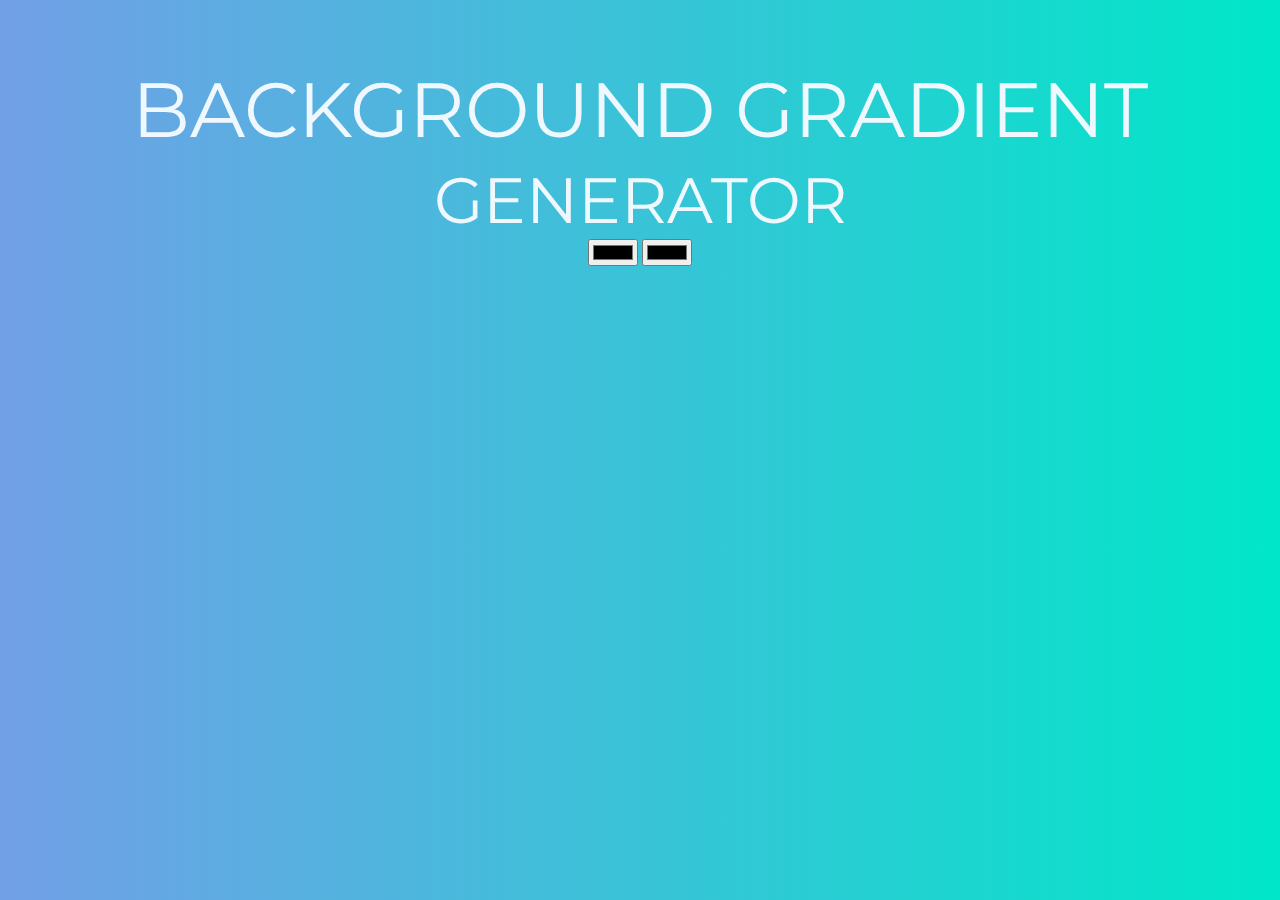
<file: index.html>
<!DOCTYPE html>
<html lang="en">

<head>
    <meta charset="UTF-8">
    <meta http-equiv="X-UA-Compatible" content="IE=edge">
    <meta name="viewport" content="width=device-width, initial-scale=1.0">
    <title>background gradient</title>
    <link rel="stylesheet" href="back.css">
    <link href="https://cdn.jsdelivr.net/npm/bootstrap@5.1.1/dist/css/bootstrap.min.css" rel="stylesheet" integrity="sha384-F3w7mX95PdgyTmZZMECAngseQB83DfGTowi0iMjiWaeVhAn4FJkqJByhZMI3AhiU" crossorigin="anonymous">
    <meta name="viewport" content="width=device-width, initial-scale=1">
</head>

<body class="gradient">
    <div class="roww">
        <div class="maintitle">background gradient</div>
        <div class="generator">generator</div>
        <div class="inputs">
            <input type="color" name="color1" class="color1">
            <input type="color" name="color2" class="color2">
        </div>
    </div>
    <script src="back.js"></script>
</body>

</html>
</file>
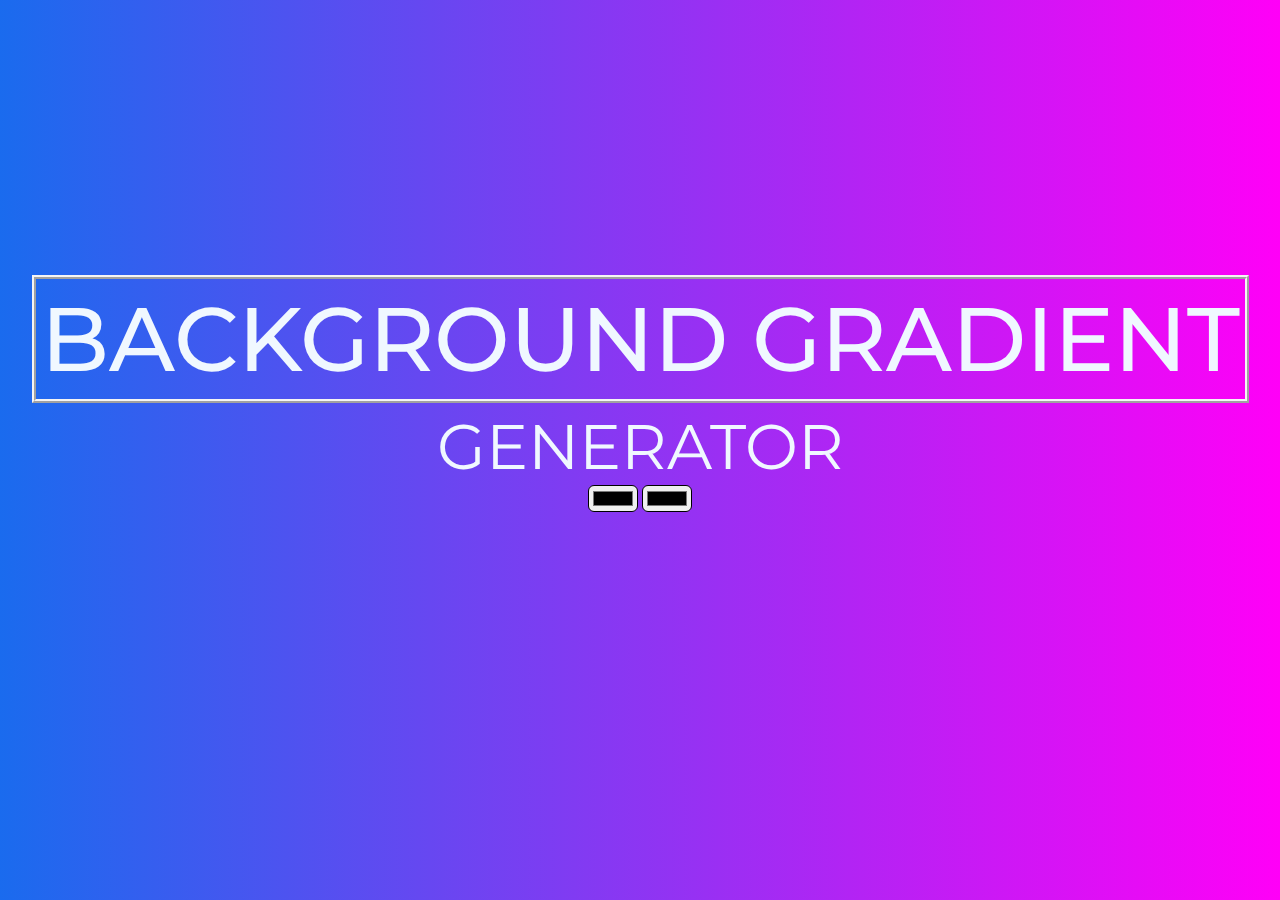
<file: docs/backgroundgradient.html>
<!DOCTYPE html>
<html lang="en">

<head>
    <meta charset="UTF-8">
    <meta http-equiv="X-UA-Compatible" content="IE=edge">
    <meta name="viewport" content="width=device-width, initial-scale=1.0">
    <title>background gradient</title>
    <link rel="stylesheet" href="back.css">
</head>

<body class="gradient">
    <div class="row">
        <div class="title">background gradient</div>
        <div class="generator">generator</div>
        <div class="inputs">
            <input type="color" name="color1" class="color1">
            <input type="color" name="color2" class="color2">
        </div>
    </div>
    <script src="back.js"></script>
</body>

</html>
</file>
<file: back.css>
@import url('https://fonts.googleapis.com/css2?family=Montserrat:wght@300&display=swap');
.maintitle {
    font-size: 6vw;
    text-align: center;
    text-transform: uppercase;
    /* font-weight: 500; */
    padding: 5px;
    margin-top: 50px;
    display: inline;
    width: fit-content;
}

body {
    color: aliceblue;
    font-family: 'Montserrat', sans-serif;
    background-image: linear-gradient(to right, rgb(114, 159, 231), rgb(0, 231, 200));
}

.generator {
    font-size: 5vw;
    text-transform: uppercase;
    text-align: center;
}

.roww {
    margin-top: 30;
    display: flex;
    flex-direction: column;
    flex-wrap: wrap;
    justify-content: center;
    align-content: center;
}

.inputs {
    text-align: center;
}
</file>
<file: docs/back.css>
@import url('https://fonts.googleapis.com/css2?family=Montserrat:wght@300&display=swap');
.title {
    font-size: 10vh;
    text-align: center;
    text-transform: uppercase;
    border: 0.5vh whitesmoke;
    border-style: ridge;
    font-weight: 500;
    margin: 5px;
    padding: 5px;
}

body {
    color: aliceblue;
    font-family: 'Montserrat', sans-serif;
    background-image: linear-gradient(to right, rgb(26, 107, 238), rgb(255, 0, 247));
}

.color1,
.color2 {
    border-radius: 6px;
    border: 1px solid black;
}

.generator {
    font-size: 7vh;
    text-transform: uppercase;
    text-align: center;
}

.row {
    margin-top: 30vh;
    display: flex;
    flex-direction: column;
    flex-wrap: wrap;
    justify-content: center;
    align-content: center;
}

.inputs {
    text-align: center;
}
</file>
